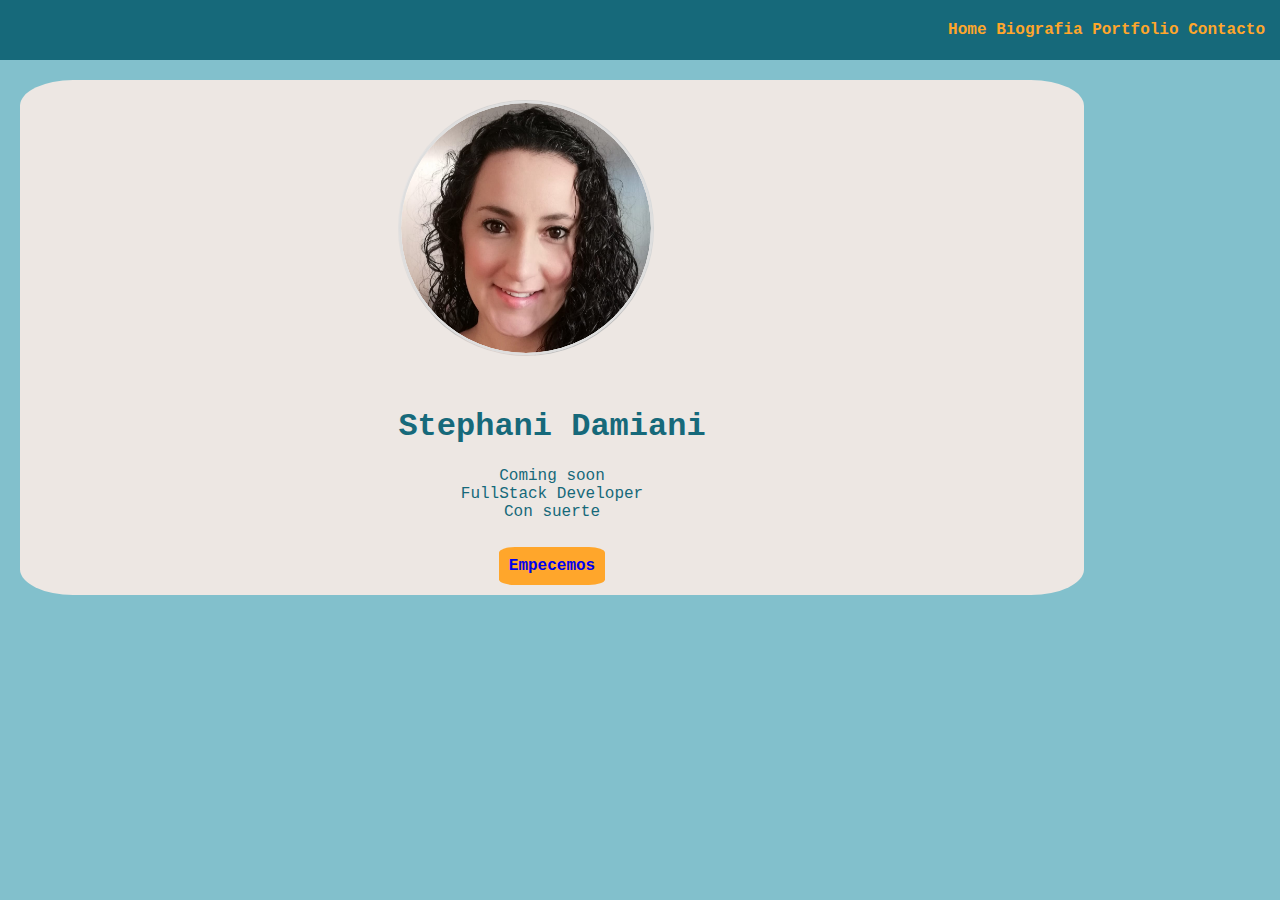
<file: index.html>
<!DOCTYPE html>
<html lang="en">

<head>
    <meta charset="UTF-8">
    <meta name="viewport" content="width=device-width, initial-scale=1.0">
    <title>Stephani Damiani</title>
    <link rel="stylesheet" href="./style.css">
    <link rel="icon" href="./assets/Steph.png">
</head>

<body>
    <header>
        <nav>
            <ul>
                <li><a href="#"><b>Home</b></a></li>
                <li><a href="./pages/biografia.html"><b>Biografia</b></a></li>
                <li><a href="./pages/portfolio.html"><b>Portfolio</b></a></li>
                <li><a href="./pages/contact.html"><b>Contacto</b></a></li>
            </ul>
        </nav>
    </header>
    <main class="cuerpoPagina">
        <article id="tarjetaPresentacion">
            <img src="./assets/Steph.png" alt="Stephani Damiani" id="fotoPortada">
            <p>
            <div id="presentacion">
                <h1>Stephani Damiani</h1>
                <p>Coming soon<br>
                    FullStack Developer <br>
                    Con suerte</p>
            </div>
            </p>
            <div class="botones">
                <a href="./pages/biografia.html"><b>Empecemos</b></a>
            </div>
        </article>
    </main>
    <footer>
    </footer>
</body>

</html>
</file>
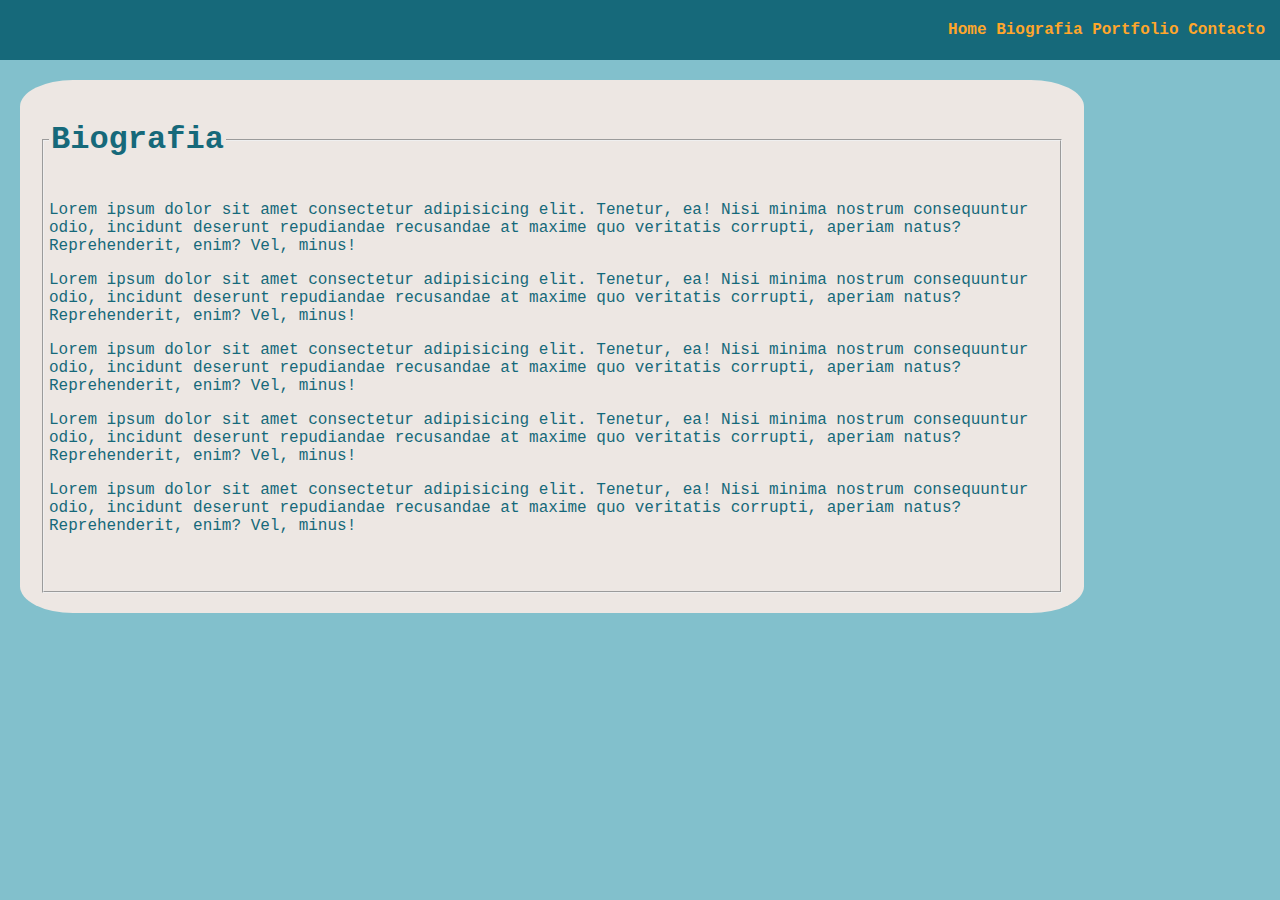
<file: pages/biografia.html>
<!DOCTYPE html>
<html lang="en">

<head>
    <meta charset="UTF-8">
    <meta name="viewport" content="width=device-width, initial-scale=1.0">
    <title>Biografia</title>
    <link rel="stylesheet" href="../style.css">
</head>

<body>
    <header>
        <nav>
            <ul>
                <li><a href="../index.html"><b>Home</b></a></li>
                <li><a href="#"><b>Biografia</b></a></li>
                <li><a href="./portfolio.html"><b>Portfolio</b></a></li>
                <li><a href="./contact.html"><b>Contacto</b></a></li>
            </ul>
        </nav>
    </header>
    <main class="cuerpoPagina">
        <fieldset>
        <legend><h1>Biografia</h1></legend>

        <p>Lorem ipsum dolor sit amet consectetur adipisicing elit. Tenetur, ea! Nisi minima nostrum consequuntur odio, incidunt deserunt repudiandae recusandae at maxime quo veritatis corrupti, aperiam natus? Reprehenderit,
            enim? Vel, minus!</p>

        <p>Lorem ipsum dolor sit amet consectetur adipisicing elit. Tenetur, ea! Nisi minima nostrum consequuntur odio,
            incidunt deserunt repudiandae recusandae at maxime quo veritatis corrupti, aperiam natus? Reprehenderit,
            enim? Vel, minus!</p>

        <p>Lorem ipsum dolor sit amet consectetur adipisicing elit. Tenetur, ea! Nisi minima nostrum consequuntur odio,
            incidunt deserunt repudiandae recusandae at maxime quo veritatis corrupti, aperiam natus? Reprehenderit,
            enim? Vel, minus!</p>

        <p>Lorem ipsum dolor sit amet consectetur adipisicing elit. Tenetur, ea! Nisi minima nostrum consequuntur odio,
            incidunt deserunt repudiandae recusandae at maxime quo veritatis corrupti, aperiam natus? Reprehenderit,
            enim? Vel, minus!</p>

        <p>Lorem ipsum dolor sit amet consectetur adipisicing elit. Tenetur, ea! Nisi minima nostrum consequuntur odio,
            incidunt deserunt repudiandae recusandae at maxime quo veritatis corrupti, aperiam natus? Reprehenderit,
            enim? Vel, minus!</p>
    
        </fieldset>
        </main>
<!--     <footer class="piePagina">
        <ul class="botonSecundario">
            <li><a href="../index.html"><b>Previo</b></a></li>
            <li><a href="#"><b>Inicio</b></a></li>
            <li><a href="./portfolio.html"><b>Siguiente</b></a></li>
        </ul>
    </footer> -->
</body>

</html>
</file>
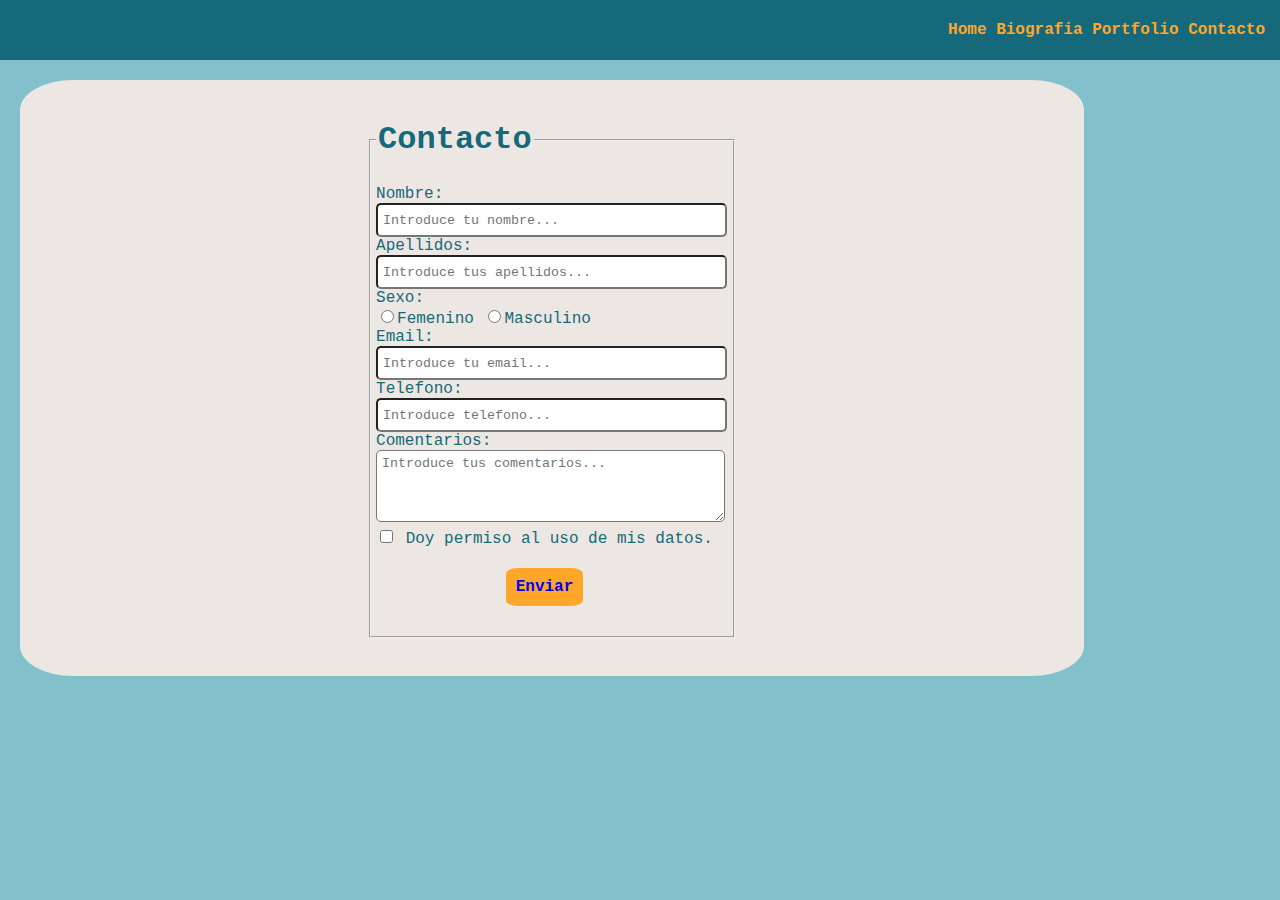
<file: pages/contact.html>
<!DOCTYPE html>
<html lang="en">

<head>
    <meta charset="UTF-8">
    <meta name="viewport" content="width=device-width, initial-scale=1.0">
    <title>Contacto</title>
    <link rel="stylesheet" href="../style.css">
</head>

<body>
    <header>
        <nav>
            <ul>
                <li><a href="../index.html"><b>Home</b></a></li>
                <li><a href="./biografia.html"><b>Biografia</b></a></li>
                <li><a href="./portfolio.html"><b>Portfolio</b></a></li>
                <li><a href="#"><b>Contacto</b></a></li>
            </ul>
        </nav>
    </header>
    <main class="cuerpoPagina">
        <p id="contactForm">
        <form action="contacto">
            <fieldset>
                <legend>
                    <h1>Contacto</h1>
                </legend>
                <label for="name">Nombre:</label>
                <input type="text" id="name" name="name" placeholder="Introduce tu nombre..." minlength="3"
                    maxlenght="30" required /> <br>
                <label for="apellidos">Apellidos:</label>
                <input type="text" id="apellidos" name="apellidos" placeholder="Introduce tus apellidos..."
                    minlength="3" maxlenght="30" required /> <br>
                <label for="Sexo">Sexo: </label><br>
                <input type="radio" name="sexo" id="size_1" value="small" />Femenino
                <input type="radio" name="sexo" id="size_2" value="medium" />Masculino <br>
                <label for="email">Email:</label>
                <input type="email" id="email" name="email" placeholder="Introduce tu email..." required /><br>
                <label for="tlf">Telefono:</label>
                <input type="tel" id="tlf" name="tlf" pattern="[0-9]{3}-[0-9]{3}-[0-9]{3}"
                    placeholder="Introduce telefono..." required /> <br>
                <label for="comentarios">Comentarios: </label><br>
                <textarea name="comentarios" id="comment" cols="30" rows="10"
                    placeholder="Introduce tus comentarios..."></textarea><br>
                <label for="spam"><input type="checkbox" id="spam" value="spam" name="spam" /> Doy permiso al
                    uso de mis datos.</label><br>
                <div id="botonForm" class="botones">
                    <a href="../pages/respuesta.html"><b>Enviar</b></a>
                </div>
            </fieldset><br>
        </form>
        </p>
    </main>
    <!--     <footer class="piePagina">
        <ul class="botonSecundario">
            <li><a href="./portfolio.html"><b>Previo</b></a></li>
            <li><a href="#"><b>Inicio</b></a></li>
        </ul>
    </footer> -->
</body>

</html>
</file>
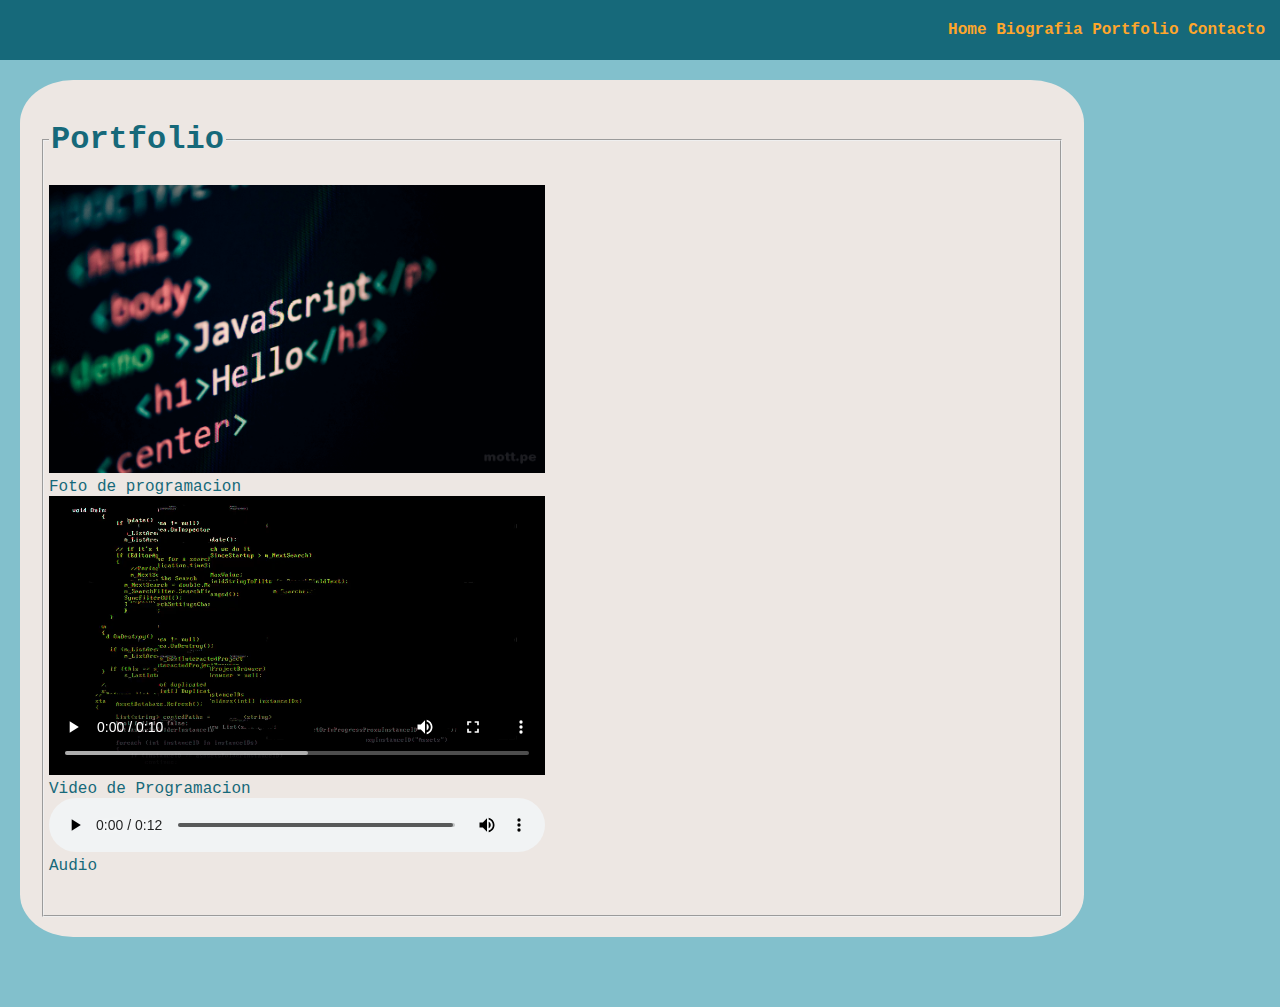
<file: pages/portfolio.html>
<!DOCTYPE html>
<html lang="en">

<head>
    <meta charset="UTF-8">
    <meta name="viewport" content="width=device-width, initial-scale=1.0">
    <title>Portflio</title>
    <link rel="stylesheet" href="../style.css">
</head>

<body>
    <header>
        <nav>
            <ul>
                <li><a href="../index.html"><b>Home</b></a></li>
                <li><a href="./biografia.html"><b>Biografia</b></a></li>
                <li><a href="#"><b>Portfolio</b></a></li>
                <li><a href="./contact.html"><b>Contacto</b></a></li>
            </ul>
        </nav>
    </header>
    <main class="cuerpoPagina">
        <fieldset>
            <legend>
                <h1>Portfolio</h1>
            </legend>
            <img id="fotoProgramacion" src="../assets/ImagenPortfolio.webp" alt="fotoProgramacion">
            <FIGcaption>Foto de programacion</FIGcaption>
            <video id="VideoProgramacion" src="../assets/VideoProgramacion.mp4" controls loop></video>
            <figcaption>Video de Programacion</figcaption>
            <audio id="AudioProgramacion" src="../assets/circus-11794.mp3" controls loop></audio>
            <figcaption>Audio</figcaption>
        </fieldset>
    </main>
    <!--     <footer class="piePagina">
        <ul class="botonSecundario">
            <li><a href="./biografia.html">Previo</a></li>
            <li><a href="#">Inicio</a></li>
            <li><a href="./contact.html">Siguiente</a></li>
        </ul>
    </footer> -->
</body>

</html>
</file>
<file: style.css>
:root {
    --caribeanCurrent: #16697A;
    /*TITULOS*/
    --moonStone: #489FB5;
    /*SUBTITULOS*/
    --skyBlue: #82C0CC;
    /*veremo*/
    --isabelline: #EDE7E3;
    /*BACKGROUN*/
    --orangePill: #FFA62B;
    /*BOTONES*/
}

* {
    font-family: 'Courier New';
    font-size: 1.2 rem;
    scroll-behavior: smooth;
}

header {
    position: -webkit-sticky;
    position: sticky;
    top: 0;
    background-color: var(--caribeanCurrent);
    padding-right: 15px;
    text-align: right;
    padding-top: 5px;
    padding-bottom: 5px;
    margin-bottom: 5px;
    margin-top: 0;
    
}

body {
    background-color: var(--skyBlue);
    margin: 0;
    padding: 0;
}

body .cuerpoPagina {
    display: flex;
    margin-bottom: 70px;
    width: 80%;
    
    justify-content: center;
    justify-items: center;
    align-content:center;
}

header>nav>ul>li {
    list-style-type: none;
    display: inline-flex;
}

header>nav>ul>li>a {
    text-decoration: none;
    color: var(--orangePill);
}

main {
    display: flex;
    flex-wrap: wrap;
}

#fotoPortada {
    border-radius: 50%;
    align-items: center;
}

.botones a {
    border-radius: 15%;
    align-items: center;
    text-decoration: none;
    background-color: var(--orangePill);
    padding: 10px;
    font-size: medium;
    transition-duration: 0.5s;
}

.botones a:hover {
    background-color: #16697A;
    color: #FFA62B;
}

.botones>li {
    list-style-type: none;

}

footer .botones>li {
    flex-direction: row;

}

.cuerpoPagina {
    color: var(--caribeanCurrent);
    background-color: var(--isabelline);
    width: 75%;
    padding: 20px;
    margin: 20px;
    display: flex;
    border-radius: 5%;
}

main div {
    text-align: center;
}

main .tarjetaPresentacion .presentacion {
    padding-bottom: 10px;
    margin-bottom: 10px;
}

main>article>p {
    padding-bottom: 10px;
    margin-bottom: 10px;

}

main>article>p>div>h1 {
    font-size: 300px;
}



/* .piePagina .botonSecundario {
    display: flex;
    flex-direction: row;
    justify-content: space-between;
    list-style-type: none;
}

/* .piePagina .botonSecundario a {
    text-decoration: none;
    border-radius: 15%;
    align-items: center;
    background-color: var(--caribeanCurrent);
    padding: 10px;
    font-size: medium;
    color: var(--isabelline);
}

.piePagina {
    padding-right: 25px;

} */
*/ #contactForm {
    display: flex;
    align-content: center;
    align-items: center;
    flex-direction: column;
    justify-content: center;
    margin-bottom: 70px;
}

input[type="text"],
input[type="email"],
input[type="tel"],
input[type="submit"],
select {
    width: 100%;
    height: 20px;
    border-radius: 5px;
    padding: 5px;
}

textarea {
    width: 100%;
    height: 60px;
    border-radius: 5px;
    padding: 5px;
}

fieldset {
    padding-bottom: 40px;
    padding-left: 5px;
    padding-right: 20px;
}

#botonForm {
    padding-top: 30px;
}

.cuerpoPagina #fotoProgramacion {
    width: 50%;
}

.cuerpoPagina #VideoProgramacion {
    width: 50%;
}

.cuerpoPagina #AudioProgramacion {
    width: 50%;
}

portfolio main {
    display: flex;
    border-image: 5%;
}

portfolio fieldset {
    display: flex;
}
</file>
